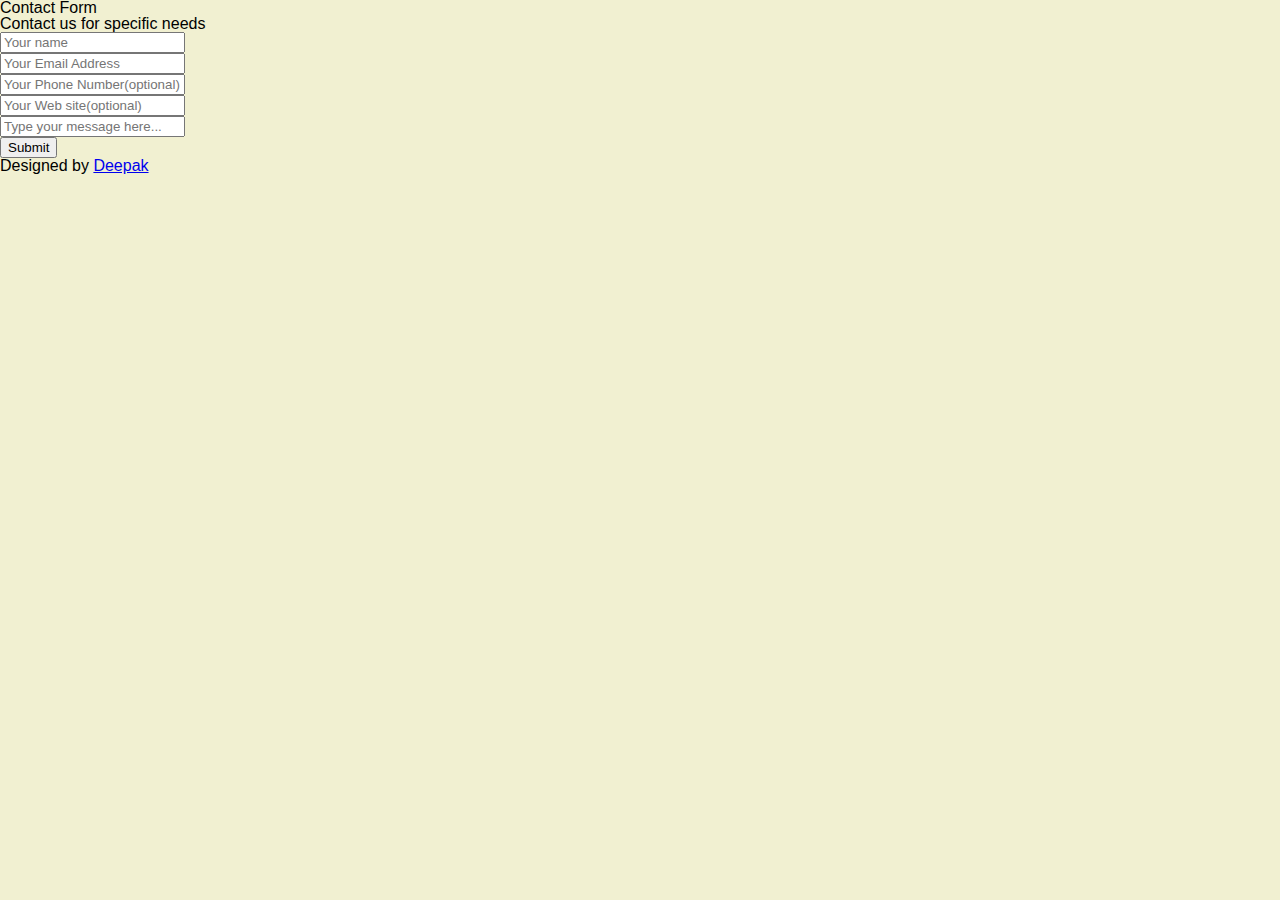
<file: index.html>
<!--  Contact form -->
<!DOCTYPE html>
<html>
<head>
     <link rel="stylesheet" type="text/css" href="header.css">
    
    
    
    
	<title>Contact Details</title>
  <link rel="stylesheet" type="text/css" href="https://fonts.googleapis.com/css?family=Tangerine|Inconsolata|Lobster|Droid+Sans">
</head> 
<body>
	<div class="complete-form" id="thumbnail">
		<h3>Contact Form</h3>
		<h4>Contact us for specific needs</h4>	

		<form action="" >	
			<fieldset class="bordering">
				<input id="" placeholder="Your name" type="text" tabindex="1" name="name" required><br>
			</fieldset>
			 
			<fieldset class="bordering">
				<input id="" placeholder="Your Email Address" type="email" tabindex="2" name="email" required><br>
			</fieldset>

			<fieldset class="bordering">
				<input id="" placeholder="Your Phone Number(optional)" type="tel" tabindex="3" name="number"><br>
			</fieldset>

			<fieldset class="bordering">
				<input id="" placeholder="Your Web site(optional)" type="url" tabindex="4" name="website"><br>
			</fieldset>

			<fieldset class="bordering">
				<input id="" placeholder="Type your message here..." type="text" tabindex="5" name="message" required><br>
			</fieldset>

			<fieldset class="bordering">
				<button type="submit" tabindex="6" name="submit">Submit</button>
			</fieldset>
		</form>
		<p>Designed by <a href="https://twitter.com/singhdeepak6891" target="_blank" tabindex="7">Deepak</a>
	</div>

</body>
</html>
</file>
<file: header.css>
@charset 'UTF-8';

/*
  有參考 webdevtrick 網站
*/

/* http://meyerweb.com/eric/tools/css/reset/ 
   v2.0 | 20110126
   License: none (public domain)
*/

html, body, div, span, applet, object, iframe,
h1, h2, h3, h4, h5, h6, p, blockquote, pre,
a, abbr, acronym, address, big, cite, code,
del, dfn, em, img, ins, kbd, q, s, samp,
small, strike, strong, sub, sup, tt, var,
b, u, i, center,
dl, dt, dd, ol, ul, li,
fieldset, form, label, legend,
table, caption, tbody, tfoot, thead, tr, th, td,
article, aside, canvas, details, embed, 
figure, figcaption, footer, header, hgroup, 
menu, nav, output, ruby, section, summary,
time, mark, audio, video {
	margin: 0;
	padding: 0;
	border: 0;
	font-size: 100%;
	font: inherit;
	vertical-align: baseline;
}
/* HTML5 display-role reset for older browsers */
article, aside, details, figcaption, figure, 
footer, header, hgroup, menu, nav, section {
	display: block;
}
body {
	line-height: 1;
}
ol, ul {
	list-style: none;
}
blockquote, q {
	quotes: none;
}
blockquote:before, blockquote:after,
q:before, q:after {
	content: '';
	content: none;
}
table {
	border-collapse: collapse;
	border-spacing: 0;
}
*,*:after,*:before{
	box-sizing: border-box;
}

/* ========================================== */

body{
	font-family: 'Roboto', sans-serif;
	background-color: #f1f0d1;
}

.wrap{
	width: 900px;
	margin: 0 auto;
}

.header{
	text-align: center;
	padding: 60px 0;

	font-weight: bold;
	font-size: 4em;
	color: #f09c67;
}

.main{
	margin: 0 auto;
	height: 500px;
  box-shadow : 5px 3px 5px #f0d78c;
}

.main .profile{
	float: left;
	width: 25%;
	height: 100%;

	padding: 25px;
	background-color: #ffd98e;
	color: #f09c67;

	text-align: center;
	line-height: 1.5;
}

.main .profile img{
	border-radius: 50%;
}

.main .profile h2{
	font-weight: bold;
	font-size: 20px;

	margin: 10px 0;
}

.main .profile ul{
	text-align: left;
}

.main .contract{
	float: left;
	width: 75%;
	height: 100%;
	background-color: #fff;
	color: #f09c67;

	padding: 25px;
	line-height: 1.5;
}

.main .contract h2{
	font-weight: bold;
	font-size: 20px;

	margin-bottom: 20px;
}

.main .contract form > div{
	display: inline-block;
	width: 48.5%;
	padding-bottom: 20px;

}

.main .contract form > div:nth-child(odd){
	margin-right: 10px;
}

.main .contract form > div.full{
	width: 100%;
}

.main .contract form label{
    display: block;
    font-size: 18px;
  
    cursor: pointer;
}

.main .contract form input,
.main .contract form textarea{
	width: 100%;
	padding: 10px;
	border: 1px solid #facf5a;
	border-radius: 3px;

	color: #ab4f3a;
	outline: 0;
}

.main .contract form textarea{
  overflow: hidden;
  border-left:5px solid  #facf5a;
}

.main .contract form input:required{
  border-left:5px solid  #f8a978;
}

.main .contract form input:focus,
.main .contract form textarea:focus{
	background-color: #ffffee;
	box-shadow: 0 0 0 1px #be6a15;
}

.main .contract form input[type="submit"]{
	background-color: #f3cf7a;
	font-size: 20px;

	cursor: pointer;
	border: 0;
  
  transition: 1s;
}

.main .contract form input[type="submit"]:hover{
	opacity: 0.8;
}

.main .contract form .errorMsg{
	font-style: italic;
	color: red;
	transition: 0.5s;
	font-size: 0.8em;
  opacity: 0;
}

.main .contract form input[type="text"]:valid,
.main .contract form input[type="email"]:valid,
.main .contract form input[type="tel"]:valid{
	background: url(https://upload.cc/i1/2019/10/04/nFic51.png) no-repeat 268px center;
	background-size: 20px;
  
  border-left:5px solid  #47e4bb;
}

/* 此寫法 ie 不支援 */
.main .contract form input[type="text"]:invalid:not(:focus):not(:placeholder-shown),
.main .contract form input[type="email"]:invalid:not(:focus):not(:placeholder-shown),
.main .contract form input[type="tel"]:invalid:not(:focus):not(:placeholder-shown){
	background: url(https://upload.cc/i1/2019/10/04/duWnVq.png) no-repeat 268px center;
	background-size: 20px;
  
  border-left:5px solid  #ce2e6c;
}

.main .contract form input[type="email"]:invalid:not(:focus):not(:placeholder-shown) ~ .errorMsg,
.main .contract form input[type="tel"]:invalid:not(:focus):not(:placeholder-shown) ~ .errorMsg{
  opacity: 1;
}

.clearfix:after{
	clear: both;
	display: block;
	content: '';
}
</file>
